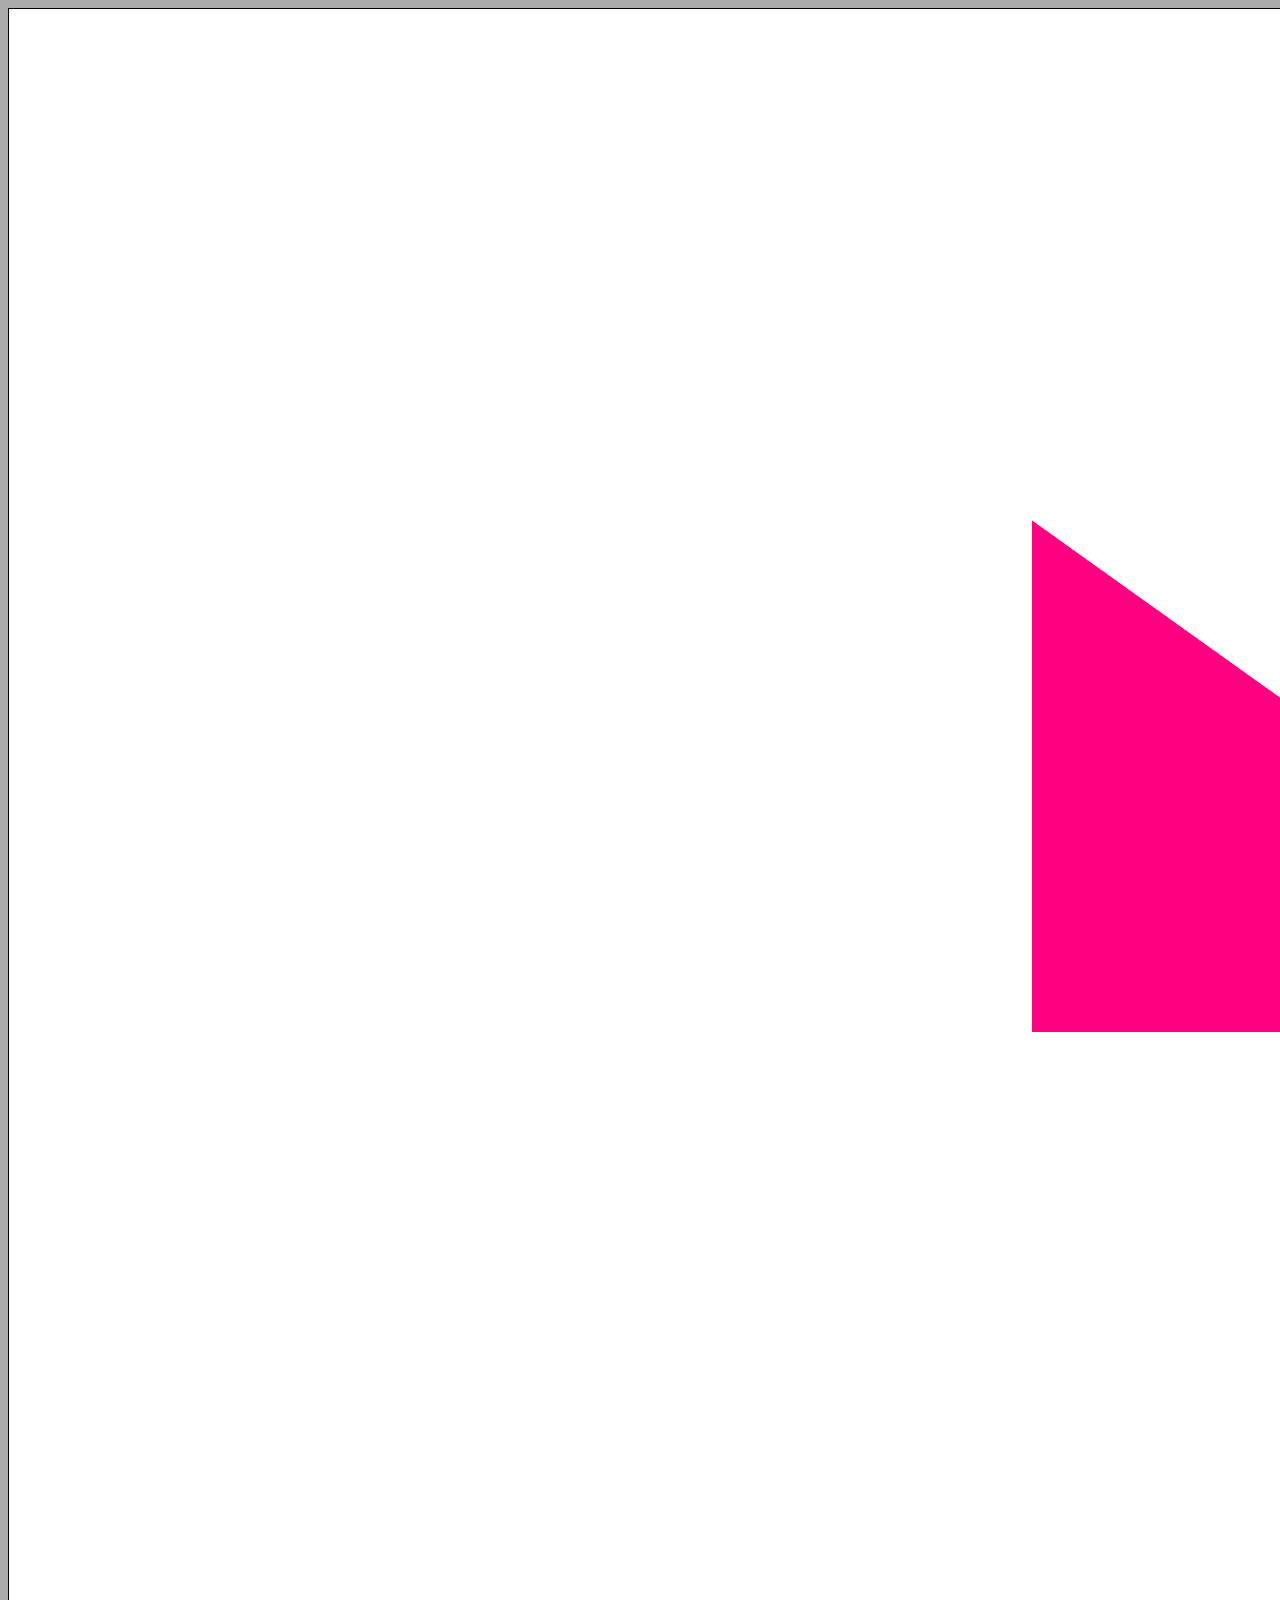
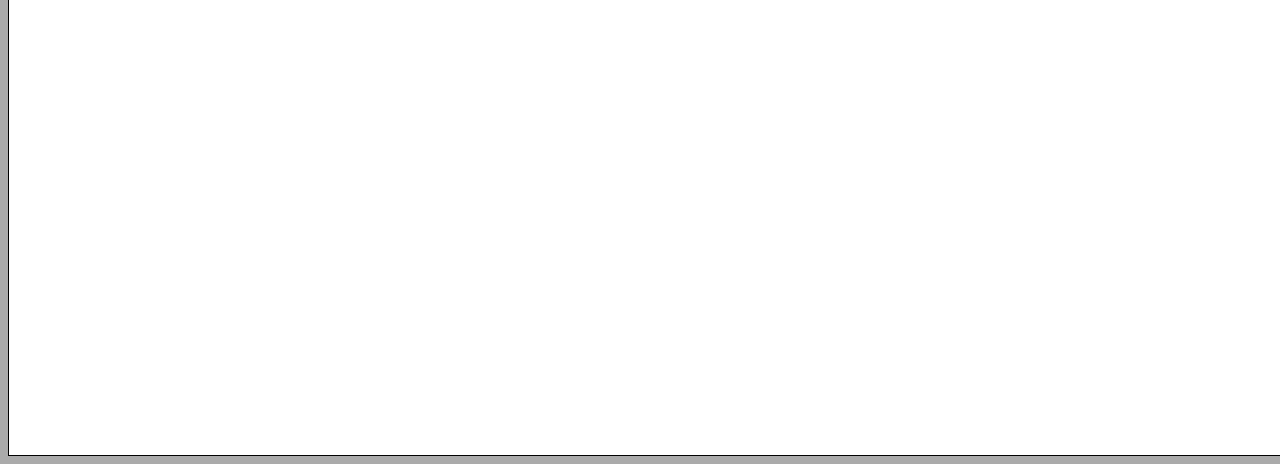
<file: index.html>
<!-- Licensed under a BSD license. See license.html for license -->
<!DOCTYPE html>
<html>
<head>
    <meta charset="utf-8">
    <meta name="viewport" content="width=device-width, initial-scale=1.0, user-scalable=yes">
    <title>WebGL - Fundamentals</title>
    <link type="text/css" href="resources/webgl-tutorials.css" rel="stylesheet"/>
</head>
<body>
<canvas id="c"></canvas>
</body>
</html>
<!--
for most samples webgl-utils only provides shader compiling/linking and
canvas resizing because why clutter the examples with code that's the same in every sample.
See https://webglfundamentals.org/webgl/lessons/webgl-boilerplate.html
and https://webglfundamentals.org/webgl/lessons/webgl-resizing-the-canvas.html
for webgl-utils, m3, m4, and webgl-lessons-ui.
-->
<script src="resources/webgl-utils.js"></script>
<script id="vertex-shader-2d" type="notjs">

  // атрибут, который будет получать данные из буфера
  attribute vec4 a_position;

  // все шейдеры имеют функцию main
  void main() {

   // gl_Position - специальная переменная вершинного шейдера,
   // которая отвечает за установку положения
    gl_Position = a_position;
  }



</script>

<script id="fragment-shader-2d" type="notjs">

 // фрагментные шейдеры не имеют точности по умолчанию, поэтому нам необходимо её
 // указать. mediump подойдёт для большинства случаев. Он означает "средняя точность"
  precision mediump float;

  void main() {
   // gl_FragColor - специальная переменная фрагментного шейдера.
   // Она отвечает за установку цвета.
    gl_FragColor = vec4(1, 0, 0.5, 1); // return redish-purple
  }



</script>
<script>
    /* eslint no-console:0 consistent-return:0 */
    "use strict";

    function createShader(gl, type, source) {
        var shader = gl.createShader(type); // создание шейдера
        gl.shaderSource(shader, source); // устанавливаем шейдеру его программный код
        gl.compileShader(shader); // компилируем шейдер
        var success = gl.getShaderParameter(shader, gl.COMPILE_STATUS);
        if (success) { // если компиляция прошла успешно - возвращаем шейдер
            return shader;
        }

        console.log(gl.getShaderInfoLog(shader));
        gl.deleteShader(shader);
    }

    function createProgram(gl, vertexShader, fragmentShader) {
        var program = gl.createProgram();
        gl.attachShader(program, vertexShader);
        gl.attachShader(program, fragmentShader);
        gl.linkProgram(program);
        var success = gl.getProgramParameter(program, gl.LINK_STATUS);
        if (success) {
            return program;
        }

        console.log(gl.getProgramInfoLog(program));
        gl.deleteProgram(program);
    }

    function main() {
        // Get A WebGL context
        var canvas = document.querySelector("#c");
        var gl = canvas.getContext("webgl");
        if (!gl) {
            // у вас не работает webgl!
            return;
        }

        // Get the strings for our GLSL shaders
        var vertexShaderSource = document.querySelector("#vertex-shader-2d").text;
        var fragmentShaderSource = document.querySelector("#fragment-shader-2d").text;

        // create GLSL shaders, upload the GLSL source, compile the shaders
        var vertexShader = createShader(gl, gl.VERTEX_SHADER, vertexShaderSource);
        var fragmentShader = createShader(gl, gl.FRAGMENT_SHADER, fragmentShaderSource);

        // Link the two shaders into a program
        var program = createProgram(gl, vertexShader, fragmentShader);

        // look up where the vertex data needs to go.
        var positionAttributeLocation = gl.getAttribLocation(program, "a_position");

        // Create a buffer and put three 2d clip space points in it
        var positionBuffer = gl.createBuffer();

        // Bind it to ARRAY_BUFFER (think of it as ARRAY_BUFFER = positionBuffer)
        gl.bindBuffer(gl.ARRAY_BUFFER, positionBuffer);

        var positions = [
            0, 0,
            0, 0.5,
            0.7, 0,
        ];
        gl.bufferData(gl.ARRAY_BUFFER, new Float32Array(positions), gl.STATIC_DRAW);

        // code above this line is initialization code.
        // code below this line is rendering code.

        webglUtils.resizeCanvasToDisplaySize(gl.canvas);

        // Tell WebGL how to convert from clip space to pixels
        gl.viewport(0, 0, gl.canvas.width, gl.canvas.height);

        // Clear the canvas
        gl.clearColor(0, 0, 0, 0);
        gl.clear(gl.COLOR_BUFFER_BIT);

        // Tell it to use our program (pair of shaders)
        gl.useProgram(program);

        // Turn on the attribute
        gl.enableVertexAttribArray(positionAttributeLocation);

        // Привязываем буфер положений
        gl.bindBuffer(gl.ARRAY_BUFFER, positionBuffer);

        // Tell the attribute how to get data out of positionBuffer (ARRAY_BUFFER)
        // Указываем атрибуту, как получать данные от positionBuffer (ARRAY_BUFFER)
        var size = 2;          // 2 components per iteration // 2 компоненты на итерацию
        var type = gl.FLOAT;   // the data is 32bit floats // наши данные - 32-битные числа с плавающей точкой
        var normalize = false; // don't normalize the data // не нормализовать данные
        var stride = 0;        // 0 = move forward size * sizeof(type) each iteration to get the next position
                               // 0 = перемещаться на size * sizeof(type) каждую итерацию для получения следующего положения
        var offset = 0;        // start at the beginning of the buffer // начинать с начала буфера
        gl.vertexAttribPointer(positionAttributeLocation, size, type, normalize, stride, offset);

        // draw
        var primitiveType = gl.TRIANGLES;
        var offset = 0;
        var count = 3;
        gl.drawArrays(primitiveType, offset, count);
    }

    main();
</script>
</file>
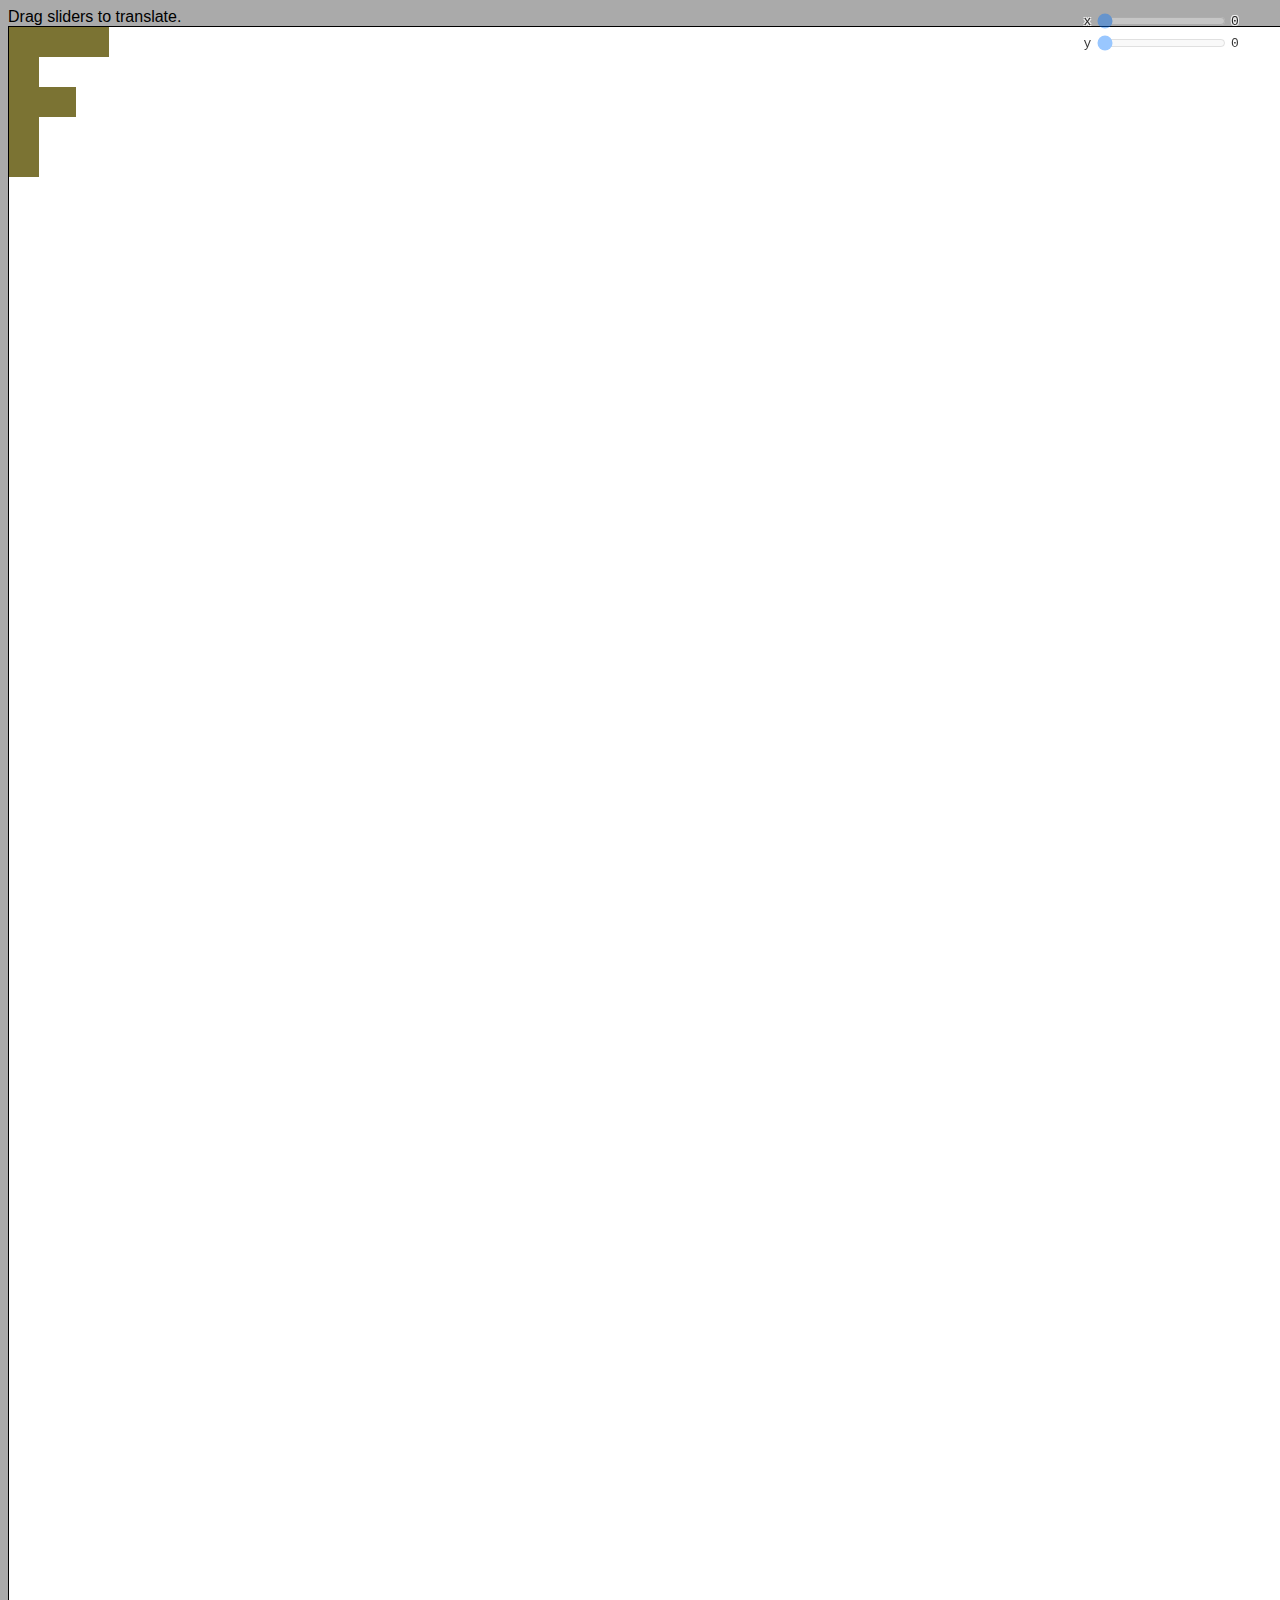
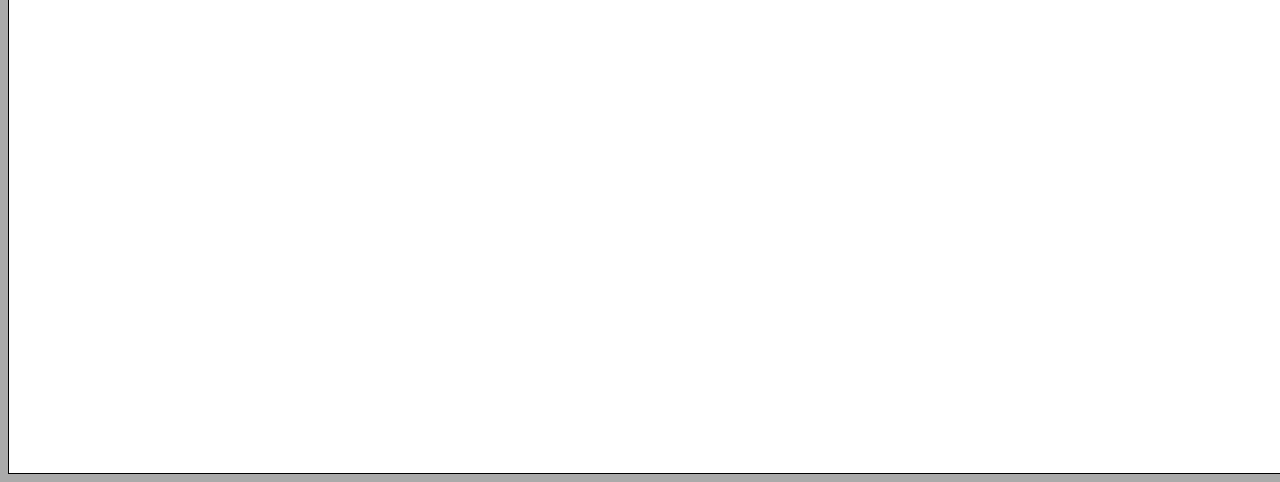
<file: index-move.html>
<!-- Licensed under a BSD license. See license.html for license -->
<!DOCTYPE html>
<html>
<head>
    <meta charset="utf-8">
    <meta name="viewport" content="width=device-width, initial-scale=1.0, user-scalable=yes">
    <title>WebGL - 2D Geometry Translate Better</title>
    <link type="text/css" href="resources/webgl-tutorials.css" rel="stylesheet" />
    <style>
        #ui {
            width: 200px;
        }
    </style>
</head>
<body>
<div class="description">
    Drag sliders to translate.
</div>
<canvas id="canvas"></canvas>
<div id="uiContainer">
    <div id="ui">
        <div id="x"></div>
        <div id="y"></div>
    </div>
</div>
</body>
<!-- vertex shader -->
<script id="vertex-shader-2d" type="x-shader/x-vertex">
attribute vec2 a_position;

uniform vec2 u_resolution;
uniform vec2 u_translation;

void main() {
   // Add in the translation.
   vec2 position = a_position + u_translation;

   // convert the position from pixels to 0.0 to 1.0
   vec2 zeroToOne = position / u_resolution;

   // convert from 0->1 to 0->2
   vec2 zeroToTwo = zeroToOne * 2.0;

   // convert from 0->2 to -1->+1 (clipspace)
   vec2 clipSpace = zeroToTwo - 1.0;

   gl_Position = vec4(clipSpace * vec2(1, -1), 0, 1);
}
</script>
<!-- fragment shader -->
<script id="fragment-shader-2d" type="x-shader/x-fragment">
precision mediump float;

uniform vec4 u_color;

void main() {
   gl_FragColor = u_color;
}
</script>
<!--
for most samples webgl-utils only provides shader compiling/linking and
canvas resizing because why clutter the examples with code that's the same in every sample.
See https://webglfundamentals.org/webgl/lessons/webgl-boilerplate.html
and https://webglfundamentals.org/webgl/lessons/webgl-resizing-the-canvas.html
for webgl-utils, m3, m4, and webgl-lessons-ui.
-->
<script src="resources/webgl-utils.js"></script>
<script src="resources/webgl-lessons-ui.js"></script>
<script>
    "use strict";

    function main() {
        // Get A WebGL context
        /** @type {HTMLCanvasElement} */
        var canvas = document.querySelector("#canvas");
        var gl = canvas.getContext("webgl");
        if (!gl) {
            return;
        }

        // setup GLSL program
        var program = webglUtils.createProgramFromScripts(gl, ["vertex-shader-2d", "fragment-shader-2d"]);
        gl.useProgram(program);

        // look up where the vertex data needs to go.
        var positionLocation = gl.getAttribLocation(program, "a_position");

        // lookup uniforms
        var resolutionLocation = gl.getUniformLocation(program, "u_resolution");
        var colorLocation = gl.getUniformLocation(program, "u_color");
        var translationLocation = gl.getUniformLocation(program, "u_translation");

        // Create a buffer to put positions in
        var positionBuffer = gl.createBuffer();
        // Bind it to ARRAY_BUFFER (think of it as ARRAY_BUFFER = positionBuffer)
        gl.bindBuffer(gl.ARRAY_BUFFER, positionBuffer);
        // Put geometry data into buffer
        setGeometry(gl);

        var translation = [0, 0];
        var color = [Math.random(), Math.random(), Math.random(), 1];

        drawScene();

        // Setup a ui.
        webglLessonsUI.setupSlider("#x", {slide: updatePosition(0), max: gl.canvas.width });
        webglLessonsUI.setupSlider("#y", {slide: updatePosition(1), max: gl.canvas.height});

        function updatePosition(index) {
            return function(event, ui) {
                translation[index] = ui.value;
                drawScene();
            };
        }

        // Draw the scene.
        function drawScene() {
            webglUtils.resizeCanvasToDisplaySize(gl.canvas);

            // Tell WebGL how to convert from clip space to pixels
            gl.viewport(0, 0, gl.canvas.width, gl.canvas.height);

            // Clear the canvas.
            gl.clear(gl.COLOR_BUFFER_BIT);

            // Tell it to use our program (pair of shaders)
            gl.useProgram(program);

            // Turn on the attribute
            gl.enableVertexAttribArray(positionLocation);

            // Bind the position buffer.
            gl.bindBuffer(gl.ARRAY_BUFFER, positionBuffer);

            // Tell the attribute how to get data out of positionBuffer (ARRAY_BUFFER)
            var size = 2;          // 2 components per iteration
            var type = gl.FLOAT;   // the data is 32bit floats
            var normalize = false; // don't normalize the data
            var stride = 0;        // 0 = move forward size * sizeof(type) each iteration to get the next position
            var offset = 0;        // start at the beginning of the buffer
            gl.vertexAttribPointer(
                positionLocation, size, type, normalize, stride, offset);

            // set the resolution
            gl.uniform2f(resolutionLocation, gl.canvas.width, gl.canvas.height);

            // set the color
            gl.uniform4fv(colorLocation, color);

            // Set the translation.
            gl.uniform2fv(translationLocation, translation);

            // Draw the geometry.
            var primitiveType = gl.TRIANGLES;
            var offset = 0;
            var count = 18;  // 6 triangles in the 'F', 3 points per triangle
            gl.drawArrays(primitiveType, offset, count);
        }
    }

    // Fill the buffer with the values that define a letter 'F'.
    function setGeometry(gl) {
        gl.bufferData(
            gl.ARRAY_BUFFER,
            new Float32Array([
                // left column
                0, 0,
                30, 0,
                0, 150,
                0, 150,
                30, 0,
                30, 150,

                // top rung
                30, 0,
                100, 0,
                30, 30,
                30, 30,
                100, 0,
                100, 30,

                // middle rung
                30, 60,
                67, 60,
                30, 90,
                30, 90,
                67, 60,
                67, 90,
            ]),
            gl.STATIC_DRAW);
    }

    main();
</script>
</html>
</file>
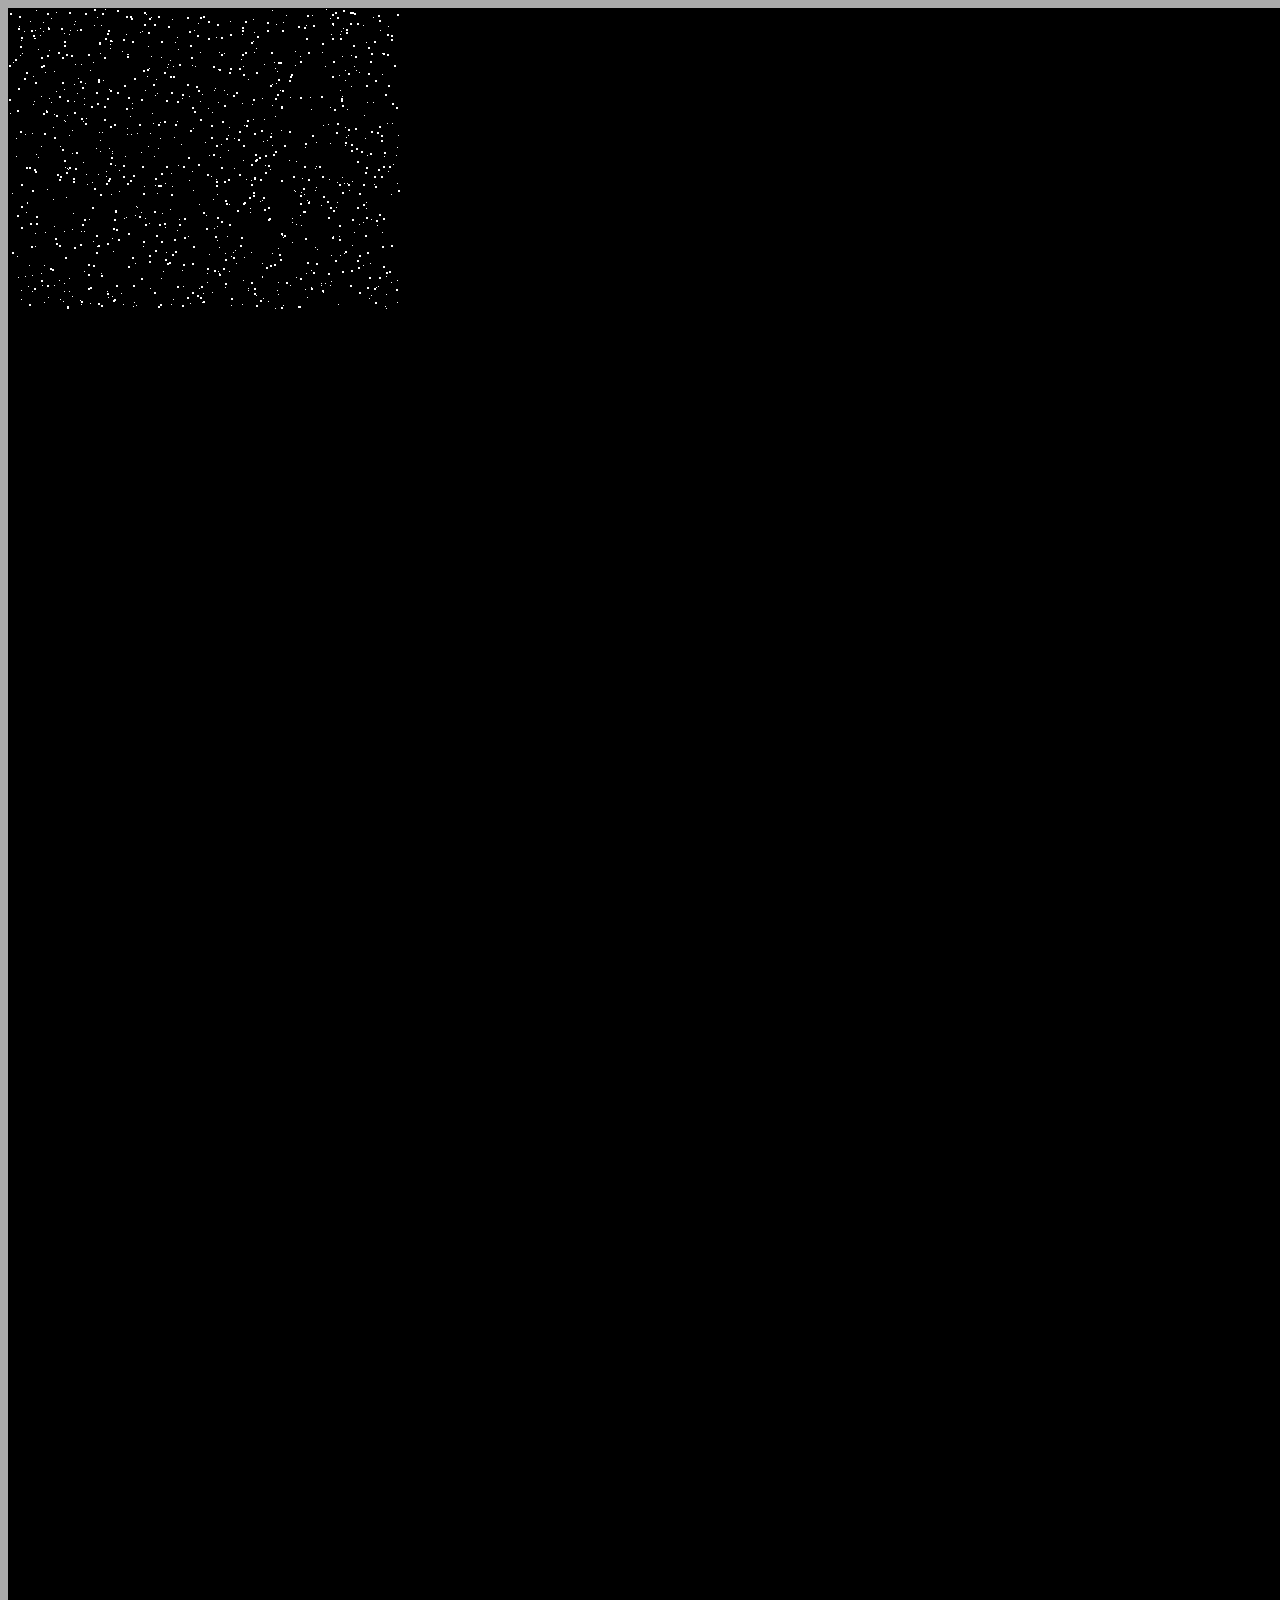
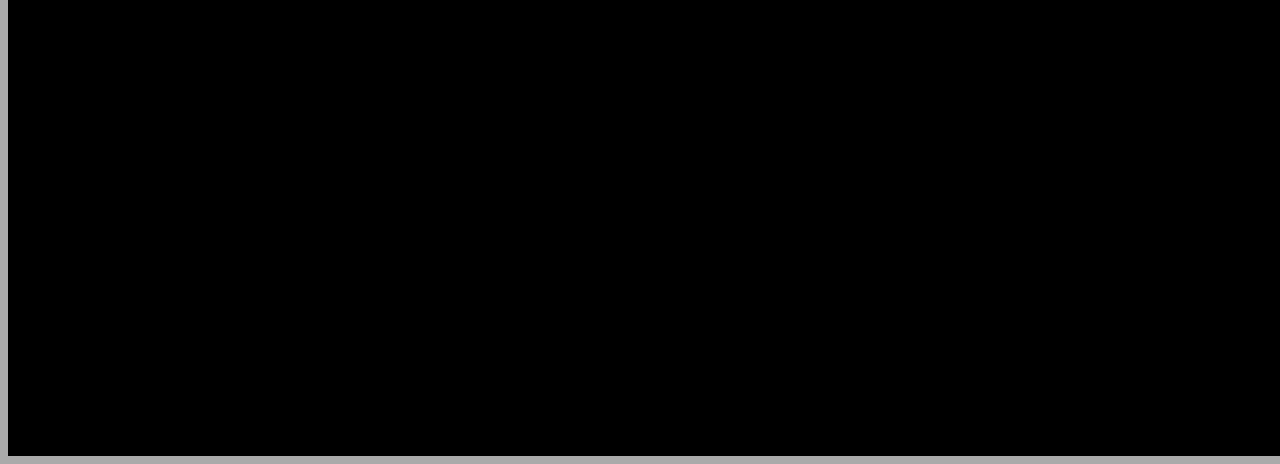
<file: space-texture.html>
<!-- Licensed under a BSD license. See license.html for license -->
<!DOCTYPE html>
<html>
<head>
    <meta charset="utf-8">
    <meta name="viewport" content="width=device-width, initial-scale=1.0, user-scalable=yes">
    <title>WebGL - Fundamentals</title>
    <link type="text/css" href="resources/webgl-tutorials.css" rel="stylesheet"/>
</head>
<body>
<canvas id="canvas" width="398" height="298"></canvas>
</body>
</html>
<!--
for most samples webgl-utils only provides shader compiling/linking and
canvas resizing because why clutter the examples with code that's the same in every sample.
See https://webglfundamentals.org/webgl/lessons/webgl-boilerplate.html
and https://webglfundamentals.org/webgl/lessons/webgl-resizing-the-canvas.html
for webgl-utils, m3, m4, and webgl-lessons-ui.
-->
<script src="resources/webgl-utils.js"></script>
<script id="vertex-shader-2d" type="notjs">

  attribute vec4 a_position;

  uniform vec2 u_resolution;

  void main() {
     // convert the position from pixels to 0.0 to 1.0
     vec2 zeroToOne = a_position.xy / u_resolution;

     // convert from 0->1 to 0->2
     vec2 zeroToTwo = zeroToOne * 2.0;

     // convert from 0->2 to -1->+1 (clipspace)
     vec2 clipSpace = zeroToTwo - 1.0;

     //gl_Position = vec4(clipSpace, 0, 1);
     // перемещаем начало координат в 0,0
     gl_Position = vec4(clipSpace * vec2(1, -1), 0, 1);
  }



</script>
<!-- fragment shader -->
<script id="fragment-shader-2d" type="x-shader/x-fragment">
precision mediump float;

uniform vec4 u_color;

void main() {
   gl_FragColor = u_color;
}
</script>
<!--
for most samples webgl-utils only provides shader compiling/linking and
canvas resizing because why clutter the examples with code that's the same in every sample.
See https://webglfundamentals.org/webgl/lessons/webgl-boilerplate.html
and https://webglfundamentals.org/webgl/lessons/webgl-resizing-the-canvas.html
for webgl-utils, m3, m4, and webgl-lessons-ui.
-->
<script src="resources/webgl-utils.js"></script>
<script>
    "use strict";

    function main() {
        // Get A WebGL context
        /** @type {HTMLCanvasElement} */
        var canvas = document.querySelector("#canvas");
        var gl = canvas.getContext("webgl");
        if (!gl) {
            return;
        }

        // setup GLSL program
        var program = webglUtils.createProgramFromScripts(gl, ["vertex-shader-2d", "fragment-shader-2d"]);

        // look up where the vertex data needs to go.
        var positionAttributeLocation = gl.getAttribLocation(program, "a_position");

        // look up uniform locations
        var resolutionUniformLocation = gl.getUniformLocation(program, "u_resolution");
        var colorUniformLocation = gl.getUniformLocation(program, "u_color");

        // Create a buffer to put three 2d clip space points in
        var positionBuffer = gl.createBuffer();

        // Bind it to ARRAY_BUFFER (think of it as ARRAY_BUFFER = positionBuffer)
        gl.bindBuffer(gl.ARRAY_BUFFER, positionBuffer);

        webglUtils.resizeCanvasToDisplaySize(gl.canvas);

        // Tell WebGL how to convert from clip space to pixels
        gl.viewport(0, 0, gl.canvas.width, gl.canvas.height);

        // Clear the canvas
        gl.clearColor(0.0, 0.0, 0.0, 1.0);
        gl.clear(gl.COLOR_BUFFER_BIT);

        // Tell it to use our program (pair of shaders)
        gl.useProgram(program);

        // Turn on the attribute
        gl.enableVertexAttribArray(positionAttributeLocation);

        // Bind the position buffer.
        gl.bindBuffer(gl.ARRAY_BUFFER, positionBuffer);

        // Tell the attribute how to get data out of positionBuffer (ARRAY_BUFFER)
        var size = 2;          // 2 components per iteration
        var type = gl.FLOAT;   // the data is 32bit floats
        var normalize = false; // don't normalize the data
        var stride = 0;        // 0 = move forward size * sizeof(type) each iteration to get the next position
        var offset = 0;        // start at the beginning of the buffer
        gl.vertexAttribPointer(
            positionAttributeLocation, size, type, normalize, stride, offset);

        // set the resolution
        gl.uniform2f(resolutionUniformLocation, gl.canvas.width, gl.canvas.height);

        // draw 50 random rectangles in random colors
        for (var ii = 0; ii < 1500; ++ii) {
            // Setup a random rectangle
            // This will write to positionBuffer because
            // its the last thing we bound on the ARRAY_BUFFER
            // bind point
            setRectangle(
                gl, randomInt(390), randomInt(300), randomInt(3));

            // Set a random color.
            gl.uniform4f(colorUniformLocation, 1.0, 1.0, 1.0, 1);

            // Draw the rectangle.
            var primitiveType = gl.TRIANGLES;
            var offset = 0;
            var count = 6;
            gl.drawArrays(primitiveType, offset, count);
        }
    }

    // Returns a random integer from 0 to range - 1.
    function randomInt(range) {
        return Math.floor(Math.random() * range);
    }

    // Fill the buffer with the values that define a rectangle.
    function setRectangle(gl, x, y, width) {
        var x1 = x;
        var x2 = x + width;
        var y1 = y;
        var y2 = y + width;
        gl.bufferData(gl.ARRAY_BUFFER, new Float32Array([
            x1, y1,
            x2, y1,
            x1, y2,
            x1, y2,
            x2, y1,
            x2, y2,
        ]), gl.STATIC_DRAW);
    }

    main();
</script>
</file>
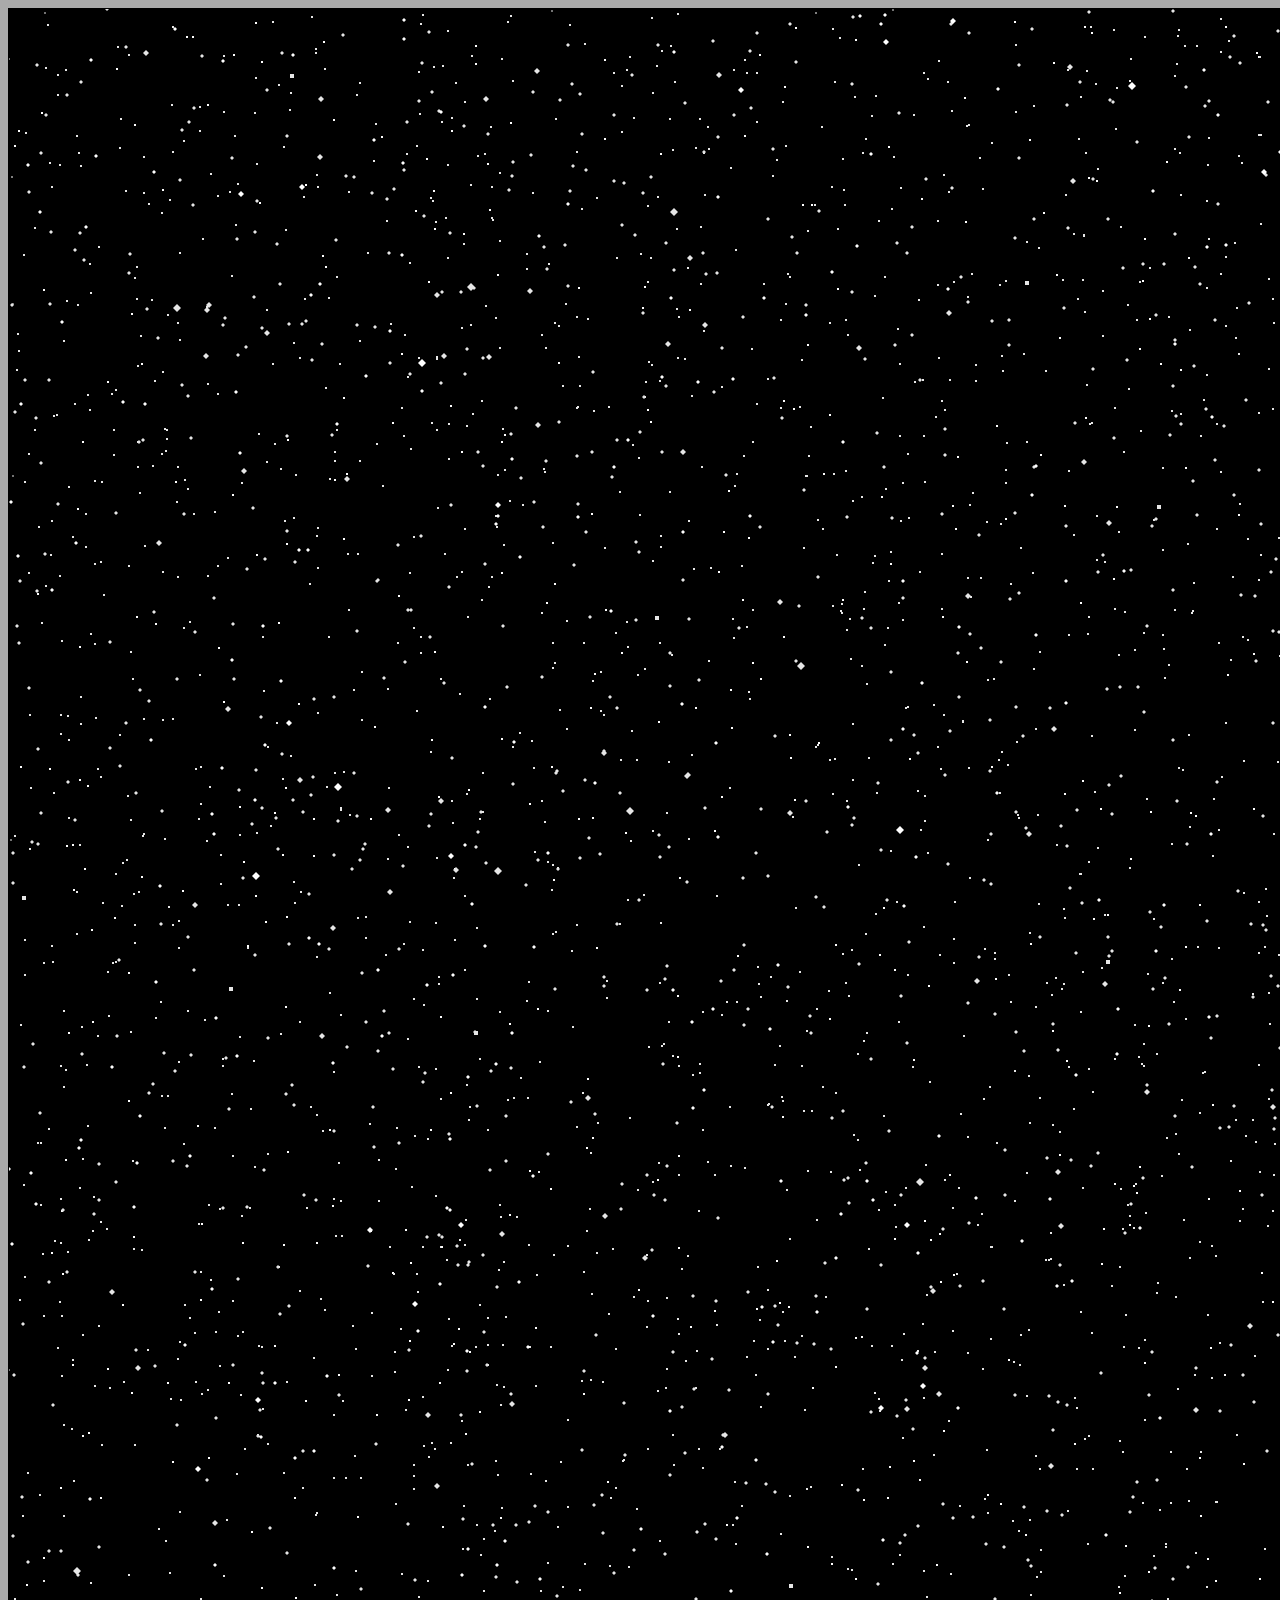
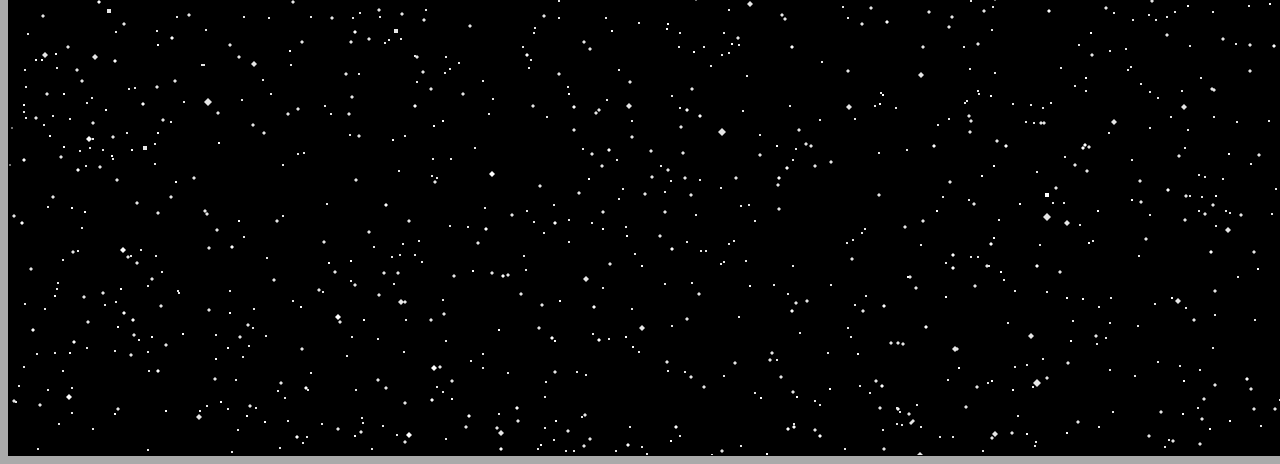
<file: space-texture2.html>
<!-- Licensed under a BSD license. See license.html for license -->
<!DOCTYPE html>
<html>
<head>
    <meta charset="utf-8">
    <meta name="viewport" content="width=device-width, initial-scale=1.0, user-scalable=yes">
    <title>WebGL - Fundamentals</title>
    <link type="text/css" href="resources/webgl-tutorials.css" rel="stylesheet"/>
</head>
<body>
<canvas id="canvas" width="4000" height="4000"></canvas>
</body>
</html>
<!--
for most samples webgl-utils only provides shader compiling/linking and
canvas resizing because why clutter the examples with code that's the same in every sample.
See https://webglfundamentals.org/webgl/lessons/webgl-boilerplate.html
and https://webglfundamentals.org/webgl/lessons/webgl-resizing-the-canvas.html
for webgl-utils, m3, m4, and webgl-lessons-ui.
-->
<script src="resources/webgl-utils.js"></script>
<script id="vertex-shader-2d" type="notjs">

  attribute vec4 a_position;

  uniform vec2 u_resolution;

  void main() {
     // convert the position from pixels to 0.0 to 1.0
     vec2 zeroToOne = a_position.xy / u_resolution;

     // convert from 0->1 to 0->2
     vec2 zeroToTwo = zeroToOne * 2.0;

     // convert from 0->2 to -1->+1 (clipspace)
     vec2 clipSpace = zeroToTwo - 1.0;

     //gl_Position = vec4(clipSpace, 0, 1);
     // перемещаем начало координат в 0,0
     gl_Position = vec4(clipSpace * vec2(1, -1), 0, 1);
  }







</script>
<!-- fragment shader -->
<script id="fragment-shader-2d" type="x-shader/x-fragment">
precision mediump float;

uniform vec4 u_color;

void main() {
   gl_FragColor = u_color;
}




</script>
<!--
for most samples webgl-utils only provides shader compiling/linking and
canvas resizing because why clutter the examples with code that's the same in every sample.
See https://webglfundamentals.org/webgl/lessons/webgl-boilerplate.html
and https://webglfundamentals.org/webgl/lessons/webgl-resizing-the-canvas.html
for webgl-utils, m3, m4, and webgl-lessons-ui.
-->
<script src="resources/webgl-utils.js"></script>
<script>
    "use strict";

    function main() {
        // Get A WebGL context
        /** @type {HTMLCanvasElement} */
        var canvas = document.querySelector("#canvas");
        var gl = canvas.getContext("webgl");
        if (!gl) {
            return;
        }

        // setup GLSL program
        var program = webglUtils.createProgramFromScripts(gl, ["vertex-shader-2d", "fragment-shader-2d"]);

        // look up where the vertex data needs to go.
        var positionAttributeLocation = gl.getAttribLocation(program, "a_position");

        // look up uniform locations
        var resolutionUniformLocation = gl.getUniformLocation(program, "u_resolution");
        var colorUniformLocation = gl.getUniformLocation(program, "u_color");

        // Create a buffer to put three 2d clip space points in
        var positionBuffer = gl.createBuffer();

        // Bind it to ARRAY_BUFFER (think of it as ARRAY_BUFFER = positionBuffer)
        gl.bindBuffer(gl.ARRAY_BUFFER, positionBuffer);

        webglUtils.resizeCanvasToDisplaySize(gl.canvas);

        // Tell WebGL how to convert from clip space to pixels
        gl.viewport(0, 0, gl.canvas.width, gl.canvas.height);

        // Clear the canvas
        gl.clearColor(0.0, 0.0, 0.0, 1.0);
        gl.clear(gl.COLOR_BUFFER_BIT);

        // Tell it to use our program (pair of shaders)
        gl.useProgram(program);

        // Turn on the attribute
        gl.enableVertexAttribArray(positionAttributeLocation);

        // Bind the position buffer.
        gl.bindBuffer(gl.ARRAY_BUFFER, positionBuffer);

        // Tell the attribute how to get data out of positionBuffer (ARRAY_BUFFER)
        var size = 2;          // 2 components per iteration
        var type = gl.FLOAT;   // the data is 32bit floats
        var normalize = false; // don't normalize the data
        var stride = 0;        // 0 = move forward size * sizeof(type) each iteration to get the next position
        var offset = 0;        // start at the beginning of the buffer
        gl.vertexAttribPointer(
            positionAttributeLocation, size, type, normalize, stride, offset);

        // set the resolution
        gl.uniform2f(resolutionUniformLocation, gl.canvas.width, gl.canvas.height);

        // draw 50 random rectangles in random colors
        for (var ii = 0; ii < 6000; ++ii) {
            // Setup a random rectangle
            // This will write to positionBuffer because
            // its the last thing we bound on the ARRAY_BUFFER
            // bind point
            setRectangle(
                gl, randomInt(1024*2), randomInt(1024*2), randomInt(400));

            // Set a random color.
            const rInt = randomInt(100);
            if (rInt < 10) {
                gl.uniform4f(colorUniformLocation, 0.9, 0.9, 0.9, 1);
            } else if (rInt < 20) {
                gl.uniform4f(colorUniformLocation, 0.9, 0.9, 0.9, 1);
            } else if (rInt < 30) {
                gl.uniform4f(colorUniformLocation, 0.9, 0.9, 0.9, 1);
            } else if (rInt < 40) {
                gl.uniform4f(colorUniformLocation, 0.9, 0.9, 0.9, 1);
            } else if (rInt < 50) {
                gl.uniform4f(colorUniformLocation, 0.9, 0.9, 0.9, 1);
            } else if (rInt < 60) {
                gl.uniform4f(colorUniformLocation, 0.9, 0.9, 0.9, 1);
            } else if (rInt < 70) {
                gl.uniform4f(colorUniformLocation, 0.9, 0.9, 0.9, 1);
            } else if (rInt < 80) {
                gl.uniform4f(colorUniformLocation, 0.9, 0.9, 0.9, 1);
            } else {
                gl.uniform4f(colorUniformLocation, 1, 1, 1, 1);
            }

            // Draw the rectangle.
            var primitiveType = gl.TRIANGLES;
            var offset = 0;
            var count = 12;
            gl.drawArrays(primitiveType, offset, count);
        }
    }

    // Returns a random integer from 0 to range - 1.
    function randomInt(range) {
        return Math.floor(Math.random() * range);
    }

    // Fill the buffer with the values that define a rectangle.
    function setRectangle(gl, x, y, r) {
        let h = 0;
        if (r > 2) {
            if (r > 397) {
                h = 4;
            } else if (r > 385) {
                h = 3;
            } else if (r > 250) {
                h = 2;
            } else {
                h = 1
            }
        } else {
            h = r;
        }
        const x0 = x;
        const x1 = x - h;
        const x2 = x + h;
        const y0 = y;
        const y1 = y + h;
        const y2 = y - h;
        let x3 = 0;
        let x4 = 0;
        let y3 = 0;
        let y4 = 0;
        if (x1 > 3 && x2 > 3 && y1 > 3 && y2 > 3) {
            x3 = x1 + 2;
            x4 = x2 - 2;
            y3 = y1 - 2;
            y4 = y2 + 2;
        }
        gl.bufferData(gl.ARRAY_BUFFER, new Float32Array([
            x1, y0,
            x0, y1,
            x2, y0,
            x2, y0,
            x0, y2,
            x1, y0,
            x3, y3,
            x4, y3,
            x4, y4,
            x4, y4,
            x3, y4,
            x3, y3,
        ]), gl.STATIC_DRAW);

    }

    main();
</script>
</file>
<file: resources/webgl-tutorials.css>
html {
    box-sizing: border-box;
}
*, *:before, *:after {
    box-sizing: inherit;
    user-select: none;
}

body {
    background-color: #aaa;
    font-family: Sans-Serif;
}

canvas {
    background-color: #fff;
    border: 1px solid black;
    /* NOTE: This size is changed if in iframe - see below '.iframe canvas' */
    width: 2048px;
    height: 2048px;
    display: block;
}

#uiContainer {
    position: absolute;
    top: 10px;
    right: 10px;
    z-index: 3;
    font-family: monospace;
    pointer-events: none;

    text-shadow:
            -1px -1px 0 #FFF,
            1px -1px 0 #FFF,
            -1px 1px 0 #FFF,
            1px 1px 0 #FFF;
}
#ui {
    opacity: 0.8;
}
#ui>div {
    pointer-events: none;
}
#ui input,
#ui label,
#ui select,
#ui option,
#ui canvas {
    pointer-events: auto;
}

.gman-slider-label, .gman-widget-label, .gman-checkbox-label {
    font-size: medium;
    min-width: 10em;
    text-align: right;
}
.gman-checkbox-label {
    pointer-events: auto;
}
.gman-widget-value {
    float: right;
    font-size: medium;
    order: 1;
    min-width: 3em;
}

.gman-slider-upper {
    height: 1.5em;
}
.gman-slider-outer, .gman-widget-outer {
    float: right;
    display: flex;
    align-items: center;
    height: 1.7em;
}
.gman-widget-slider, .gman-widget-checkbox, .gman-widget-select {
    opacity: 0.5;
    font-size: large;
    margin-left: .3em;
    margin-right: .3em;
}
.gman-widget-select {
    font-size: small;
}
.gman-widget-slider {
    min-width: 120px;
}


/* styles to apply if in an iframe */

html.iframe {
    height: 100vh;
}
body.iframe {
    width: 100vw;
    height: 100vh;
    margin: 0;
}

.iframe>.description {
    display: none;
}
.iframe .divcanvas {
    width: 100vw;
    height: 100vh;
}
.iframe canvas {
    width: 100vw;
    height: 100vh;
    max-width: 100vw;
    border: none;
}

.iframe>#example {
    width: 100%;
    height: 100%;
}
#ui #rotation>canvas {
    background-color: rgba(255, 255, 255, 0.6);
}
#ui {
    width: 200px;
}

@media (max-width: 390px) {
    pre {
        font-size: xx-small !important;
        max-width: 300px !important;
    }
    canvas {
        width: 100vw;
    }
    .iframe canvas {
        width: 100vw;
        height: 100vh;
        border: none;
    }
    #uiContainer {
        top: 120px;
    }
    .iframe #uiContainer {
        top: 10px;
    }
}

@media (prefers-color-scheme: dark) {
    #ui .ui-dark-support {
        color: white;
        text-shadow:
                -1px -1px 0 #000,
                1px -1px 0 #000,
                -1px 1px 0 #000,
                1px 1px 0 #000;
    }
}
</file>
